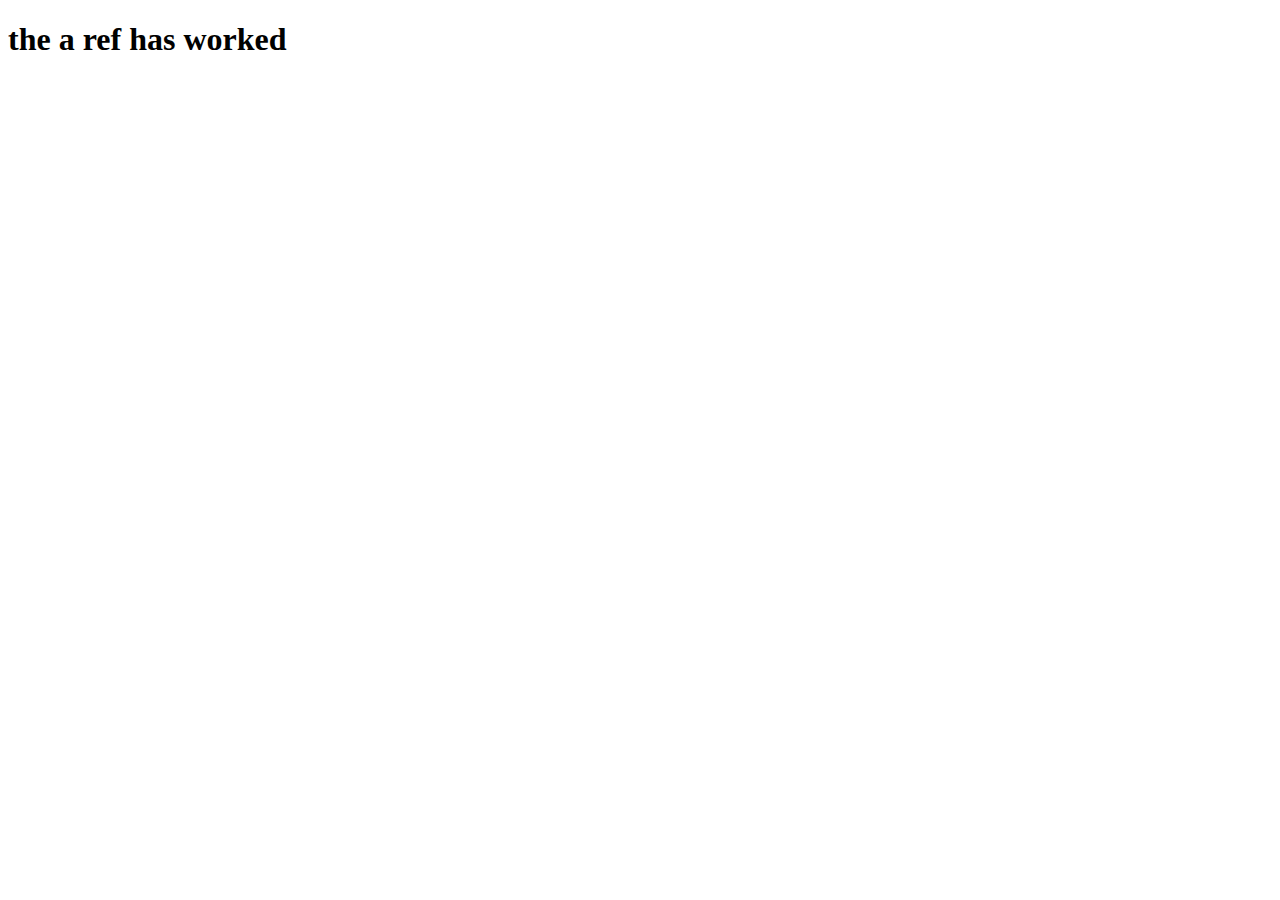
<file: contact.html>
<!DOCTYPE html>
<html lang="en">
<head>
    <meta charset="UTF-8">
    <meta http-equiv="X-UA-Compatible" content="IE=edge">
    <meta name="viewport" content="width=device-width, initial-scale=1.0">
    <title>Document</title>
</head>
<body>
    <h1>the a ref has worked</h1>
</body>
</html>
</file>
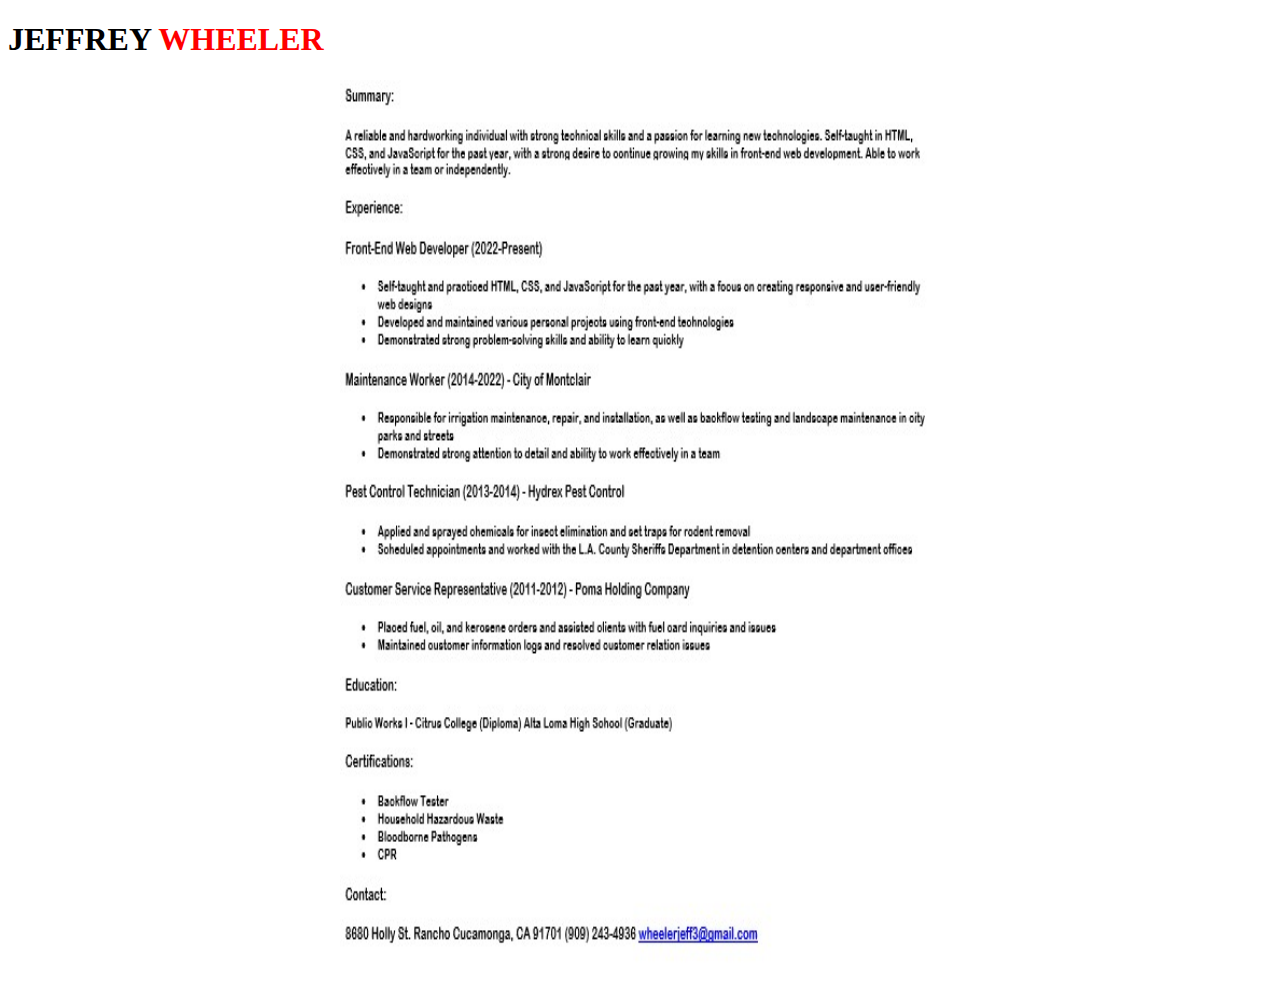
<file: resume.html>
<!DOCTYPE html>
<html lang="en">
<head>
    <meta charset="UTF-8">
    <meta http-equiv="X-UA-Compatible" content="IE=edge">
    <meta name="viewport" content="width=device-width, initial-scale=1.0">
    <title>Document</title>
    <link rel="stylesheet" href="style.css">
    <link rel="stylesheet" href="https://cdn.jsdelivr.net/npm/bootstrap@5.2.3/dist/css/bootstrap.min.css" integrity="sha384-rbsA2VBKQhggwzxH7pPCaAqO46MgnOM80zW1RWuH61DGLwZJEdK2Kadq2F9CUG65" crossorigin="anonymous">
</head>
<body>
    <div id="container">
    <h1>JEFFREY <span id="yolo">WHEELER</span></h1>
    <div id="one">
    <img id="image" src="/resumePic.jpg" alt="res">
    </div>
</div>

    
</body>
</html>
</file>
<file: style.css>
.container {
    display: flex;
    align-items: center;
    justify-content: center;
    background-image: url('background.jpg');
    background-repeat: no-repeat;
    background-position: center;
    background-size: cover;
    flex-direction: column;
    background-color: rgb(255, 255, 255);
    padding-top: 50px;
    
  }
.title{
    position: fixed;
    display: flex;
    width: 100%;
    border: 1px solid black;
    
  
}
.menu {
    padding-top: 50px;
    position: fixed;
    display: flex;
 
    transform: translate(150px);
    background-color: rgb(255, 255, 255);
    padding-left: 250px;
    width: 80%;
    justify-content: space-around;
    color: rgb(255, 255, 255);

}

.resume {

    display: flex;
    border: 1px solid black;

}
#quote {

    display: flex;
    border: 1px solid black;

}
#yolo{

    color: red;

}
#one{
    display: flex;
    justify-content: center;
    align-items: center;
}
#image {
    width: 600px;
    height: 100vh;
}

#coolGuy {
    border-radius: 50%;
}
</file>
